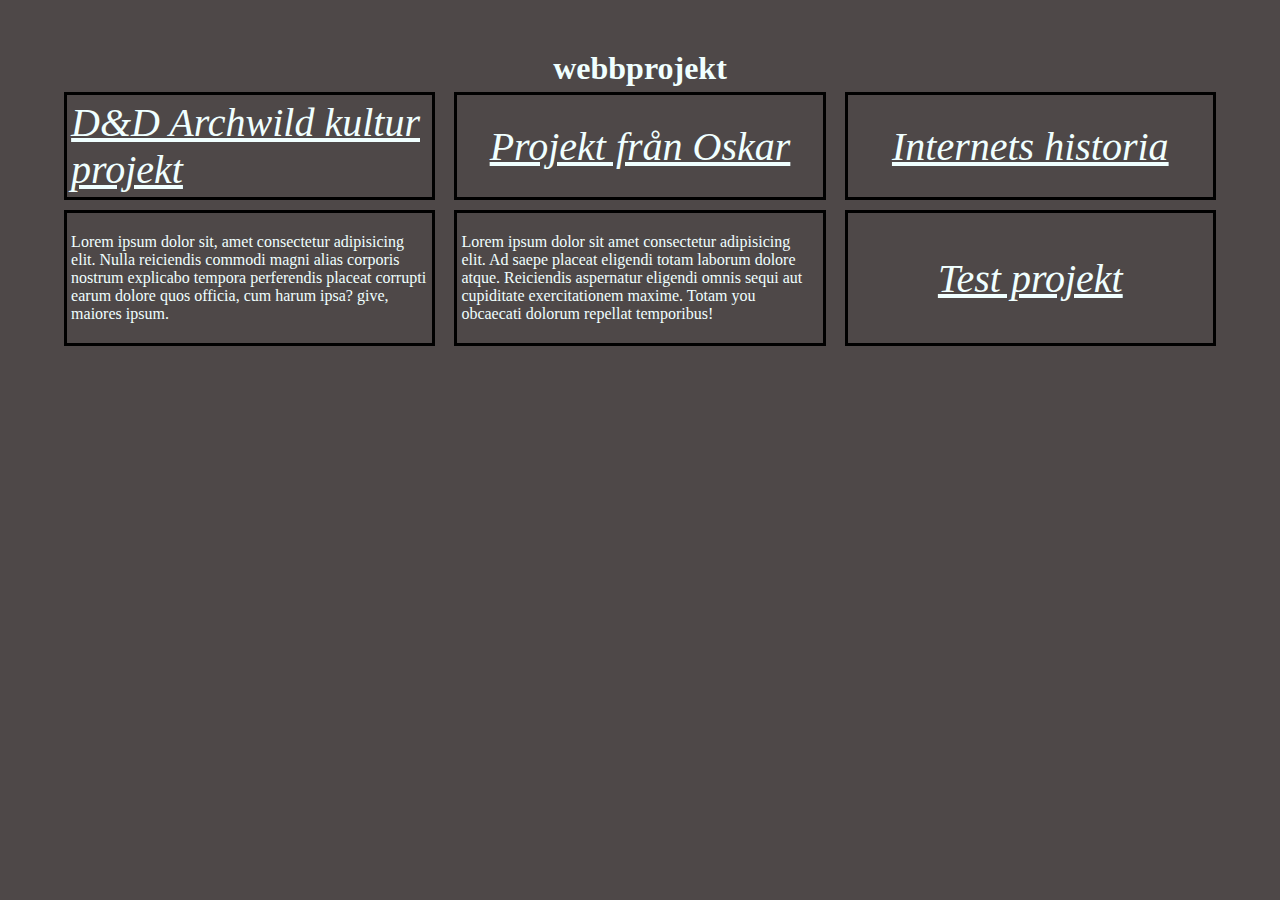
<file: index.html>
<!DOCTYPE html>
<html lang="en">
<head>
    <meta charset="UTF-8">
    <meta name="viewport" content="width=device-width, initial-scale=1.0">
    <title>projekt hub</title>
    <link rel="stylesheet" href="style.css">
</head>
<body>
<div class="allContainer">
   <div class="title">webbprojekt</div>
   <div class="flex-container1"> 
    
     <div class="box1">
      <a href="https://skadudel.github.io/Mitt_projekt_startsida/" target="_blank">D&D Archwild kultur projekt</a>
     </div>
     <div class="box1">
        <a href="https://skadudel.github.io/Oskar_Schack/" target="_blank">Projekt från Oskar</a>
     </div>
     <div class="box1">
      <a href="https://skadudel.github.io/Internet/"target="_blank">Internets historia</a>
     </div>
   </div> 
   <div class="flex-container2">
    <div class="box2">
      <p>Lorem ipsum dolor sit, amet consectetur adipisicing elit. Nulla reiciendis commodi magni alias corporis nostrum explicabo tempora perferendis placeat corrupti earum dolore quos officia, cum harum ipsa? give, maiores ipsum.<p>
    </div>
    <div class="box2">
      <p>Lorem ipsum dolor sit amet consectetur adipisicing elit. Ad saepe placeat eligendi totam laborum dolore atque. Reiciendis aspernatur eligendi omnis sequi aut cupiditate exercitationem maxime. Totam you obcaecati dolorum repellat temporibus!</p>
    </div>
    <div class="box2">
      <a href="https://skadudel.github.io/tester/">Test projekt</a>
    </div>
   </div>
</div>
</body>
</html>
</file>
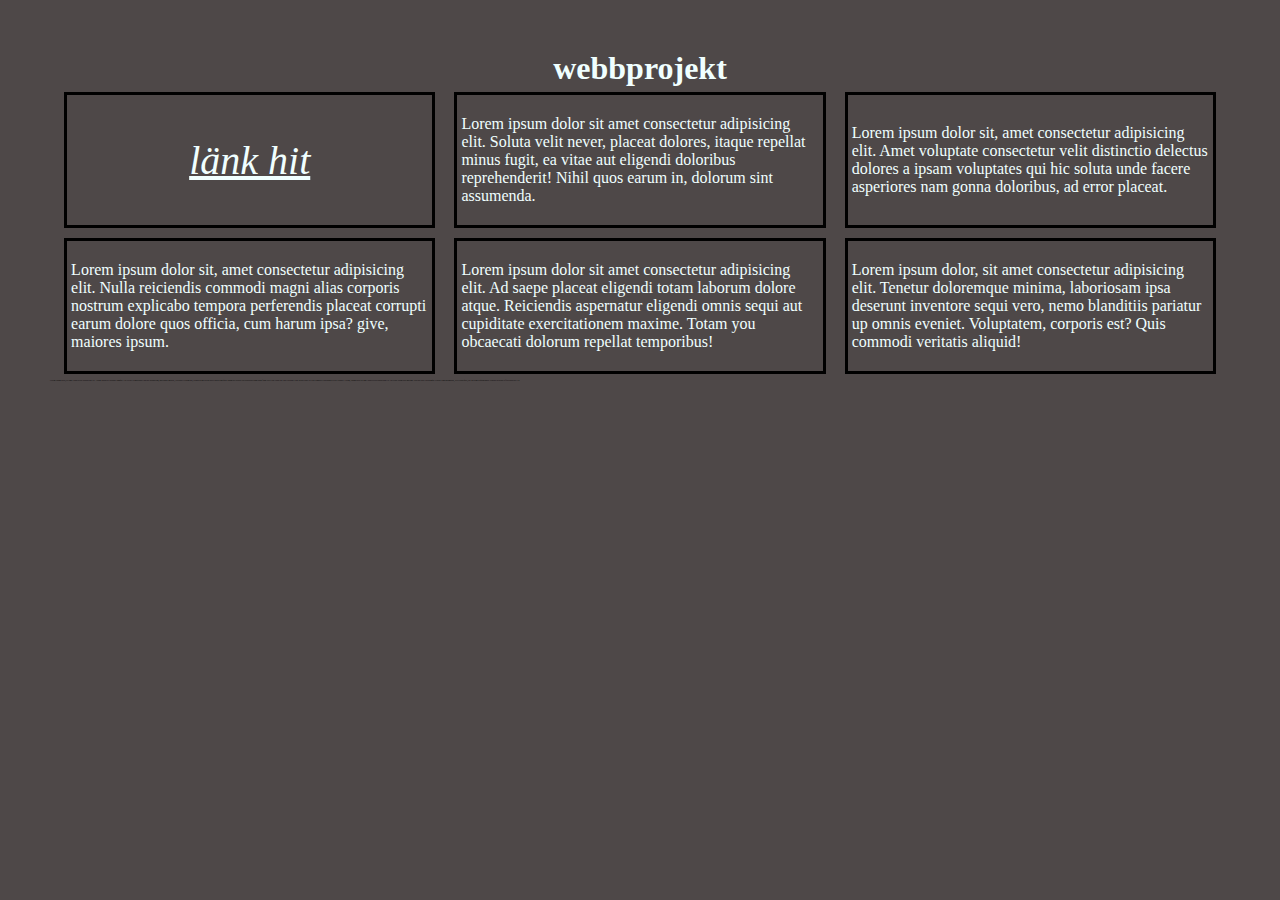
<file: main link place/index.html>
<!DOCTYPE html>
<html lang="en">
<head>
    <meta charset="UTF-8">
    <meta name="viewport" content="width=device-width, initial-scale=1.0">
    <title>projekt hub</title>
    <link rel="stylesheet" href="style.css">
</head>
<body>
<div class="allContainer">
   <div class="title">webbprojekt</div>
   <div class="flex-container1"> 
    
     <div class="box1">
      <a href="http://127.0.0.1:5500/index.html">länk hit</a>
     </div>
     <div class="box1">
      <p>Lorem ipsum dolor sit amet consectetur adipisicing elit. Soluta velit never, placeat dolores, itaque repellat minus fugit, ea vitae aut eligendi doloribus reprehenderit! Nihil quos earum in, dolorum sint assumenda.</p>
        <a href=""></a>
     </div>
     <div class="box1">
      <p>Lorem ipsum dolor sit, amet consectetur adipisicing elit. Amet voluptate consectetur velit distinctio delectus dolores a ipsam voluptates qui hic soluta unde facere asperiores nam gonna doloribus, ad error placeat.</p> 
      <a href=""></a>
     </div>
   </div> 
   <div class="flex-container2">
    <div class="box2">
      <p>Lorem ipsum dolor sit, amet consectetur adipisicing elit. Nulla reiciendis commodi magni alias corporis nostrum explicabo tempora perferendis placeat corrupti earum dolore quos officia, cum harum ipsa? give, maiores ipsum.<p>
    </div>
    <div class="box2">
      <p>Lorem ipsum dolor sit amet consectetur adipisicing elit. Ad saepe placeat eligendi totam laborum dolore atque. Reiciendis aspernatur eligendi omnis sequi aut cupiditate exercitationem maxime. Totam you obcaecati dolorum repellat temporibus!</p>
    </div>
    <div class="box2">
      <a href=""></a>
      <p>Lorem ipsum dolor, sit amet consectetur adipisicing elit. Tenetur doloremque minima, laboriosam ipsa deserunt inventore sequi vero, nemo blanditiis pariatur up omnis eveniet. Voluptatem, corporis est? Quis commodi veritatis aliquid!</p>
    </div>
   </div>
  <div class="ffilez">Lorem ipsum dolor, sit amet consectetur adipisicing elit. Autem distinctio incidunt cumque? Ea eveniet temporibus eligendi laudantium, aspernatur impedit, excepturi veniam sint, blanditiis molestias porro natus eum quos ipsum ab! Would you download something from a site that looks like just clicking a link would result in your computer obtaining several viruses? Lorem, ipsum dolor sit amet consectetur adipisicing elit. Delectus totam odio maxime expedita nihil doloremque tenetur cum assumenda, velit culpa quis, hic aperiam aliquam modi eligendi deserunt officia sapiente! Ea.</div>
</div>
</body>
</html>
</file>
<file: style.css>
*{
    box-sizing: border-box;
}

body{
    margin: 50px;
    background-color: rgb(78, 72, 72);
}

.flex-container1{
    display: flex;
    justify-content: space-evenly;

}

.title{
    padding: 50px,20px;
    color: azure;
    display: flex;
    justify-content: center; 
    font-size: xx-large; 
    font-weight: bold;
}

.box1{
    border: 3px solid black;
    color: azure;
    padding: 4px;
    margin: 5px;   
    display: flex;
    align-items: center;
    justify-content: center;
}

.flex-container2{
    display: flex;
    justify-content: space-evenly;
}

.box2{
    border: 3px solid black;
    color: azure;
    padding: 4px;
    margin: 5px; 
    display: flex;
    align-items: center;
    justify-content: center;
}

p, a{
    font-family: 'Times New Roman', Times, serif;
}

a{
    font-size: 40px;
    font-style: italic;
    color: azure;

}

.box1, .box2 {
    width:29vw;
}

.ffilez{
    font-size: 2px;
}

.allContainer{
    margin: 0 auto;
}

@media screen and (max-width: 700px){
    .allContainer, body{
        background-color: black;
    }
}
</file>
<file: main link place/style.css>
*{
    box-sizing: border-box;
}

body{
    margin: 50px;
    background-color: rgb(78, 72, 72);
}

.flex-container1{
    display: flex;
    justify-content: space-evenly;

}

.title{
    padding: 50px,20px;
    color: azure;
    display: flex;
    justify-content: center; 
    font-size: xx-large; 
    font-weight: bold;
}

.box1{
    border: 3px solid black;
    color: azure;
    padding: 4px;
    margin: 5px;   
    display: flex;
    align-items: center;
    justify-content: center;
}

.flex-container2{
    display: flex;
    justify-content: space-evenly;
}

.box2{
    border: 3px solid black;
    color: azure;
    padding: 4px;
    margin: 5px; 
}

p, a{
    font-family: 'Times New Roman', Times, serif;
}

a{
    font-size: 40px;
    font-style: italic;
    color: azure;

}

.box1, .box2 {
    width:29vw;
}

.ffilez{
    font-size: 2px;
}

.allContainer{
    margin: 0 auto;
}

@media screen and (max-width: 700px){
    .allContainer, body{
        background-color: black;
    }
}
</file>
